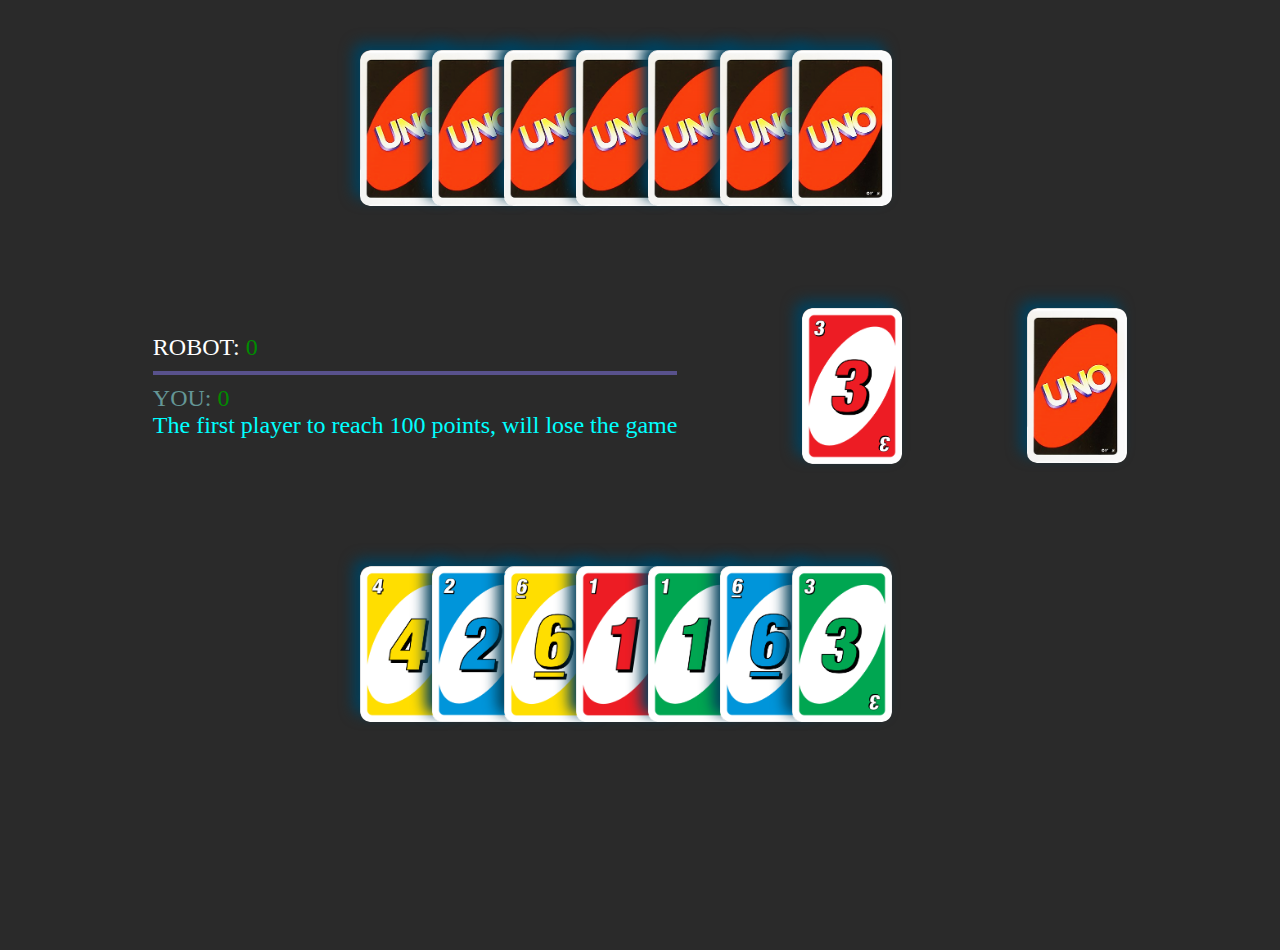
<file: index.html>
<!DOCTYPE html>
<html lang="en">
<head>
    <meta charset="UTF-8">
    <meta name="viewport" content="width=device-width, initial-scale=1.0">
    <link rel="stylesheet" href="css/style.css">
    <title>UNO Card Game</title>
</head>
<body>
    <div class='cpu-box'>
        <div class='cpu-hand'>
            <img src="images/back.png" alt="">
            <img src="images/back.png" alt="">
            <img src="images/back.png" alt="">
            <img src="images/back.png" alt="">
            <img src="images/back.png" alt="">
            <img src="images/back.png" alt="">
            <img src="images/back.png" alt="">
        </div>
        <div class='cpu-animation hidden'>
            <img id='cpu-uno' src="images/uno!.png" alt="">
        </div>
    </div>
    <div class='play-area'>
        <div class='score'>
            <p class='cpu-score-title'>ROBOT: <span id='cpu-score'>209</span></p>
            <div id='seperator'></div>
            <p class='player-score-title'>YOU: <span id='player-score'>65</span></p>
            <p class='rules'>The first player to reach 100 points, will lose the game</p>
        </div>
        <div class='play-pile'>
            <img src="images/blue2.png" alt="">
        </div>
        <div class='draw-pile'>
            <img src="images/back.png" alt="">
        </div>
        <img id="draw-card" class='hidden' src="images/back.png" alt="">
    </div>
    <div class='end-of-round hidden'>
        <p class='round'>X won the round!</p>
    </div>
    <div class='end-of-game hidden'>
        <p class='game'>X won the game!</p>
        <button class='play-again'>Again!</button>
    </div>
    <div class='player-box'>
        <div class='player-hand'>
            <img src="images/blue9.png" alt="">
            <!-- <img src="images/wild14.png" alt="">
            <img src="images/red1.png" alt="">
            <img src="images/green3.png" alt="">
            <img src="images/blue0.png" alt="">
            <img src="images/red10.png" alt="">
            <img src="images/yellow11.png" alt=""> -->
        </div>
        <div class='player-animation hidden'>
            <img id='player-uno' src="images/uno!.png" alt="">
        </div>
    </div>
    <div class='color-picker'>
        <p>Pick a color:</p>
        <div>
            <button class='red'>Red</button>
            <button class='green'>Green</button>
            <button class='blue'>Blue</button>
            <button class='yellow'>Yellow</button>
        </div>
    </div>
    <script src="js/app.js"></script>
</body>
</html>
</file>
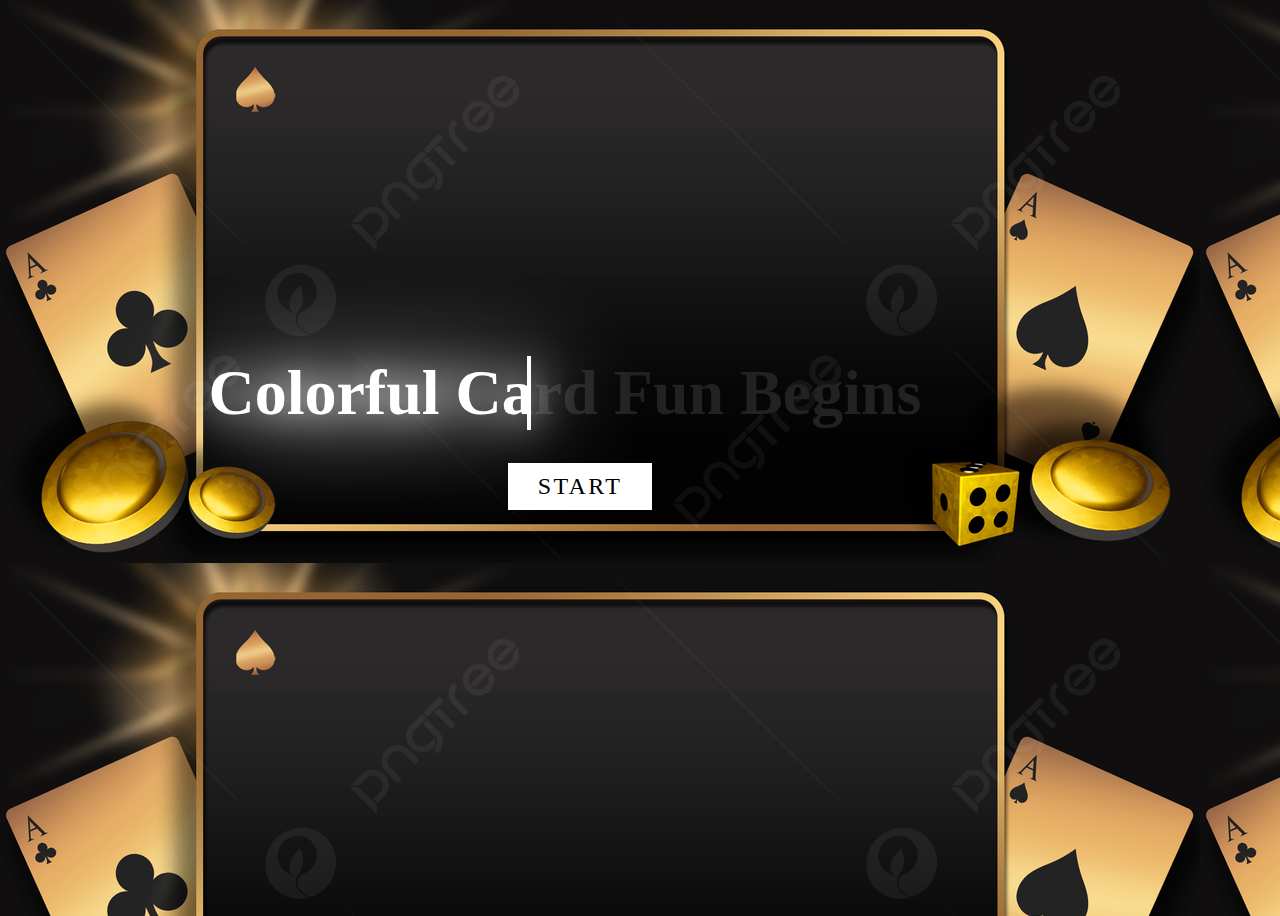
<file: Home.html>
<!DOCTYPE html>
<html lang="en">
<head>
    <meta charset="UTF-8">
    <meta name="viewport" content="width=device-width, initial-scale=1.0">
    <title>Document</title>
    <link rel="stylesheet" type="text/css" href="webText.css"/>
</head>
<body background="Background.jpg">
    <div style="display: flex;flex-direction: column;align-items: center;justify-content: center;">
        <div style="margin-right: 130px;margin-top: -100px;">
            <h2 data-text="&nbsp; Colorful Card Fun Begins &nbsp; ">&nbsp; Colorful Card Fun Begins &nbsp; </h2>
        </div>
        <div class="button" >
            <a href="index.html" style="--clr:#1e9bff"><span>Start</span></a>
        </div>
    </div>


        
        
   
</body>
</html>
</file>
<file: css/style.css>
*,
*::after,
*::before {
  margin: 0;
  padding: 0;
  box-sizing: inherit;
}
html {
  font-size: 62.5%;
}

body {
  box-sizing: border-box;
  /* background-image: linear-gradient(to bottom right, rgba(189, 66, 148, 0.342), rgb(172, 15, 59));  */
  background-color: rgba(0, 0, 0, 0.836);
  background-size: 100vw 100vh;
  width: 100vw;
  height: 100vh;
  margin: auto;
  margin-top: 50px;
  margin-bottom: -50px;
  font-family: 'Avenir Next'
}

.cpu-box {
    display: flex;         /* NEW, Spec - Firefox, Chrome, Opera */
    justify-content: center;
    margin-bottom: 100px;
}

/* .cpu-hand {
    display: flex;
    justify-content: center;
    margin-bottom: 100px;
} */

.play-area {
    display: flex;
    justify-content: space-evenly;
}

/* .play-pile img {
    transition: all 1s ease-in-out;
} */

.score {
    display: flex;
    flex-direction: column;
    margin: auto 0;
    color: cyan;
    font-size: x-large;
}

#seperator {
    margin: 10px 0;
    border: 2px solid rgb(88, 81, 140);
}

.player-box {
    display: flex;
    justify-content: center;
    margin-top: 100px;
}

/* .player-hand {
    display: flex;
    justify-content: center;
    margin-top: 100px;
} */

img {
    width: 100px;
    margin-left: -28px;
    border-radius: 10px;
    box-shadow:  -7px -7px 14px #00405c;
}

.player-hand img:hover {
    transform: scale(1.05) translateY(-8px);
    transition: all 0.1s ease-in-out;
    cursor: pointer;
  }

.player-hand img {
    transition: all 0.1s ease-in-out;
}

.draw-pile img:hover {
    transform: scale(1.1);
    transition: all 0.1s ease-in-out;
    cursor: pointer;
}

.draw-pile img {
    transition: all 0.1s ease-in-out;
}

#draw-card {
    position: absolute;
    right: 19vw;
    z-index: 2;
}

.player-draw {
    transform: translateY(260px) translateX(-100px);
    transition: all 0.2s ease-in-out;
}

.cpu-draw {
    transform: translateY(-260px) translateX(-100px);
    transition: all 0.2s ease-in-out;
}

.player-animation {
    position: absolute;
    z-index: 2;
    left: 75vw;
    top: 600px;
}

.cpu-animation {
    position: absolute;
    z-index: 2;
    left: 75vw;
    top: 100px;
}

.play-card {
    transform: translateY(-260px);
    transition: 0.3s ease;
}

.cpu-play-card {
    transform: translateY(260px);
    transition: all 0.1s ease-in;
}

.hidden {
    display: none;
}

.shout img {
    transform: scale(3.5);
    transition: all 0.1s ease-in-out;
    border-radius: 0px;
    box-shadow: none;
}

.player-animation img {
    border-radius: 0px;
    box-shadow: none;
    transition: all 1s ease-in-out;
}

.cpu-animation img {
    border-radius: 0px;
    box-shadow: none;
    transition: all 1s ease-in-out;
}

.end-of-round {
    position: absolute;
    z-index: 2;
    top: 40vh;
    left: 35vw;
    width: 30vw;
    margin: auto;
    font-size: xx-large;
    padding: 100px;
    padding-top: 50px;
    border: 5px solid #00eaff;
    border-radius: 20px;
    padding: 10px;
    background-color: black;
    opacity: 0.9;
}

.end-of-game {
    position: absolute;
    z-index: 2;
    top: 37vh;
    left: 30vw;
    width: 40vw;
    margin: auto;
    font-size: xx-large;
    padding: 100px;
    padding-top: 50px;
    border: 5px solid #00eaff;
    border-radius: 20px;
    padding: 10px;
    background-color: black;
    opacity: 0.9;
}

.end-of-round p {
    color: #00eaff;
    text-align: center;
}

.end-of-game p {
    color: #00eaff;
    text-align: center;
}

.end-of-game button {
    background-color: greenyellow;
    color: black;
    margin-left: 14vw;
    margin-top: 10px;
    
}

.color-picker {
    display: flex;
    flex-direction: column;
    justify-content: center;
    align-content: center;
    width: 60vw;
    margin: auto;
    margin-top: 20px;
    text-align: center;
    opacity: 0;
}
.cpu-score-title{
    color: white
}

.color-picker p {
    color: rgb(204, 166, 134);
    font-size: large;
}

button {
    height: 3vh;
    width: 10vw;
    color: white;
    border-radius: 10px;
    transition: all 0.1s ease-in-out
}

button:hover {
    transform: scale(1.1);
    transition: all 0.1s ease-in-out;
    cursor: pointer;
}

.red {
    background-color: red;
    width: 10%;
    margin-bottom: 20px;
    height: 30px;

}

.green {
    background-color: green;
    width: 10%;
    margin-bottom: 20px;
    height: 30px;

}

.blue {
    background-color: blue;
    margin-top: 20px;
    width: 10%;
    margin-bottom: 20px;
    height: 30px;
}

.yellow {
    background-color: yellow;
    color: black;
    width: 10%;
    margin-bottom: 20px;
    height: 30px;

}

.player-uno img {
    border-radius: 0px;
    box-shadow: none;
}

.cpu-uno img {
    border-radius: 0px;
    box-shadow: none;
}

.empty {
    width: 100px;
    margin-left: -28px;
    border-radius: 10px;
    box-shadow:  none;
}

@media (max-width: 812px) {
    body {
        margin-top: -50px;
        margin-bottom: 0px;
        font-family: 'Avenir Next';
    }

    .cpu-box {
        margin-bottom: 10px;
    }

    .play-area {

    }

    .play-pile img {
        width: 100px;
    }

    .draw-pile img {
        width: 70px;
        margin-top: 20px;
    }

    .score {
        font-size: large;
    }

    .player-box {
        margin-top: 10px;
    }
    
    img {
        width: 60px;
        margin-left: 0px;
    }

    .play-card {
        transform: translateY(-130px);
    }

    .cpu-play-card {
        transform: translateY(130px);
    }

    .shout img {
        transform: scale(2);
    }

    .player-draw {
        transform: translateY(170px) translateX(-100px);
    }

    .cpu-draw {
        transform: translateY(-170px) translateX(-100px);
    }

    .color-picker {
        margin-top: 0px;
    }

    .color-picker p {
        font-size: medium;
    }

    .color-picker button {
        height: 20px;
    }
    
}
</file>
<file: webText.css>
body{
    display: flex;
    justify-content: center;
    align-items: center;
    min-height: 100vh;
}

h2{
    position: relative;
    font-size: 4em;
    color: #222;
    margin-right: 20px;
    margin-top: 50px;
    

}
/* .text{
   
    
    border: 2px solid gold

} */

h2::before{
    content: attr(data-text);
    position: absolute;
    color: #fff;
    width: 350px;
    overflow: hidden;
    white-space: nowrap;
    border-right: 4px solid #fff;
    animation: animate 5s linear infinite;
    filter: drop-shadow(0 0 20px #fff) drop-shadow(0 0 50px #fff);

}

@keyframes animate{
    0%, 10%, 100%{
        width: 0;
    }
    70%, 90%{
        width: 100%;
    }
}

.button{
    align-items: center;
    justify-content: center;
    display: flex;
    /* border: 2px solid green; */
    margin-top: -20px;
    margin-left: -120px;
    /* margin-right: 50%; */
}

a{
    position: relative;
    background: #fff;
    color: #000;
    text-decoration: none;
    text-transform: uppercase;
    font-size: 1.5em;
    letter-spacing: 0.1em;
    font-weight: 400;
    padding: 10px 30px;
    transition: 0.5s;
    

}

a:hover{
    background: var(--clr);
    letter-spacing: 0.25em;
    box-shadow: 0 0 35px var(--clr);
}
</file>
